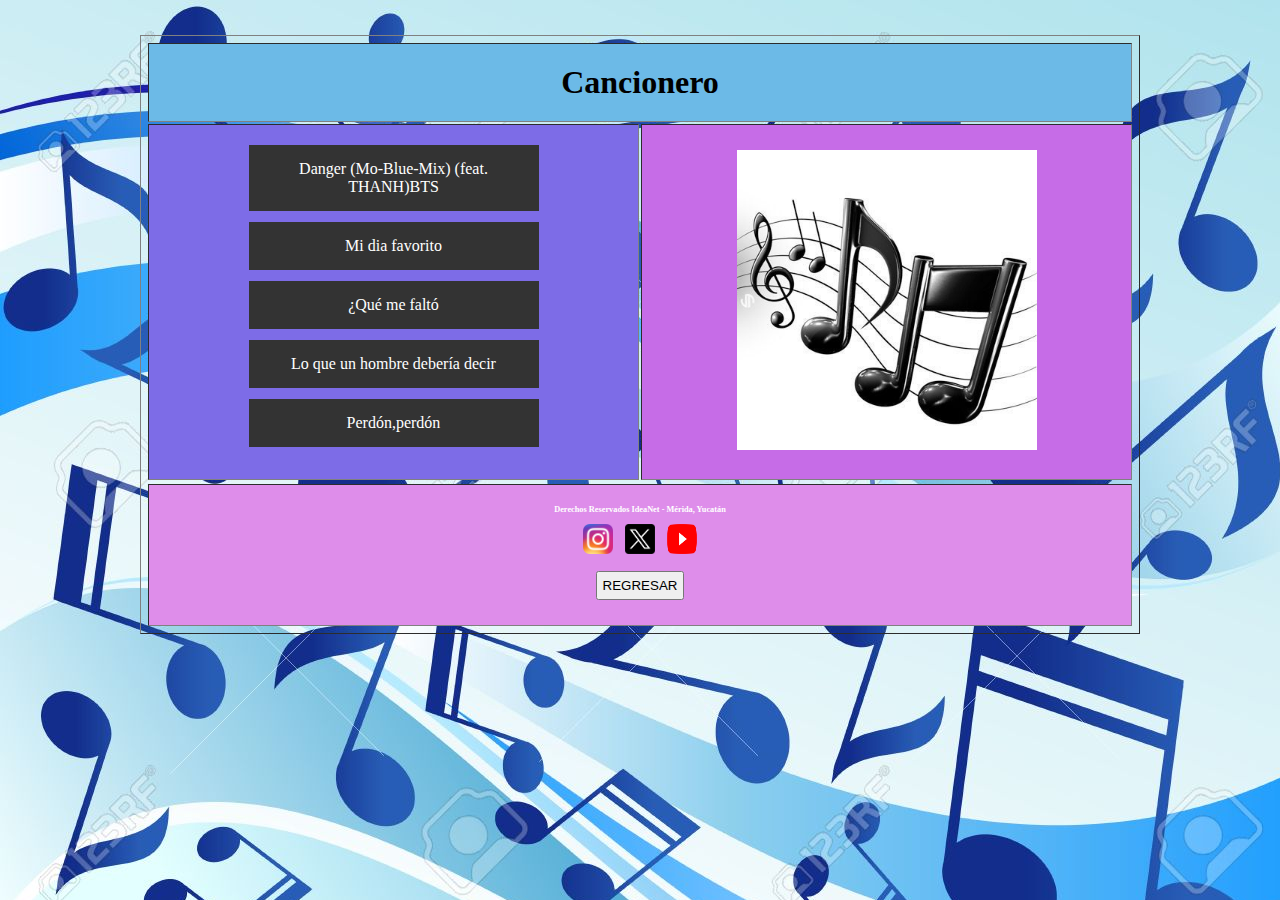
<file: Cancionero1/Cancionero1/index.html>
<!DOCTYPE html>
<html lang="en">
<head>
    <meta charset="UTF-8">
    <meta name="viewport" content="width=device-width, initial-scale=1.0">
    <link rel="stylesheet" href="style.css">
    <title>Cancionero</title>
</head>
<body background="fondo.jpg">
    <nav></nav>
    <section></section>
    <center>
        <table border="1px" width="80%">
            <tr>
                <td colspan="2" bgcolor="#6CBAE7"><header><center><h1>Cancionero</h1></center></header> </td>
            </tr>
            <tr>
                <td bgcolor="#7D6CE7">
                    <center>
                        <nav>
                    <ul class="menu">
                    <li><a href="cancion1.html">Danger (Mo-Blue-Mix) (feat. THANH)BTS</a></li>
                    <li><a href="cancion2.html">Mi dia favorito</a></li>
                    <li><a href="cancion3.html">¿Qué me faltó</a></li>
                    <li><a href="cancion4.html">Lo que un hombre debería decir</a></li>
                    <li><a href="cancion5.html">Perdón,perdón</a></li>
                    <li>
                        

                </nav>
            </center>
                </td>
                <td bgcolor="#C66CE7">
                    <center> <img src="musica.jpg" width="300px" height="300px" </center>
                </td>
            </tr>
            <tr>
            </tr>
            <tr><td colspan="2" bgcolor="#DE8DEA"><footer> <center><h5>Derechos Reservados IdeaNet - M&eacute;rida, Yucat&aacute;n <center><img src="Instagram.png" width="30px" height="30px"> <img src="twitter.png" width="30px" height="30px"> <img src="Youtube.png" width="30px" height="30px"></center> <center><input type="submit" class="boton" value="REGRESAR" onclick="window.location.href='../index.html'"></center> </aside> </h5></center></footer>
            </td>
            </tr>
        </table>
    </center>
</body>
</html>
</file>
<file: Cancionero1/Cancionero1/style.css>
*{
    margin: 0px;
    relleno: 5px;
}

#tituloP{
    color:rgb(245, 245, 241);
    font-family: Verdana;
    font-weight: bold;
    font-size: 40px;
}

nav{
    width: 300px;
    border: 0px solid black;
}

.menu{
    list-style: none;
    padding: 0;
    margin:0;
}

.menu li{
    margin-bottom: 1px;
}

.menu a{
    color: white;
    background-color: #333;
    text-decoration: none;
    padding: 15px;
    display: block;
}

.menu a:hover{
    background-color: #575757;
}

footer{
    color: white;
    font-family: Verdana;
    font-size: 10px;
    align-items: middle;
}

/* Nav Boton Regresar*/
.regresar{
    list-style: none;
    padding: 0;
    margin:0;
}

.regresar li{
    margin-bottom: 1px;
}

.regresar a{
    color: white;
    background-color: #333;
    text-decoration: none;
    padding: 15px;
    display: block;
}

.regresar a:hover{
background-color: #575757;
}
*{
    margin: 0px;
    padding: 5px;
}

#tituloP{
    color:rgb(245, 245, 241);
    font-family: Verdana;
    font-weight: bold;
    font-size: 40px;
}

nav{
    width: 300px;
    border: 0px solid black;
}

.menu{
    list-style: none;
    padding: 0;
    margin:0;
}

.menu li{
    margin-bottom: 1px;
}

.menu a{
    color: white;
    background-color: #333;
    text-decoration: none;
    padding: 15px;
    display: block;
}

.menu a:hover{
    background-color: #575757;
}

footer{
    color: white;
    font-family: Verdana;
    font-size: 10px;
    align-items: middle;
}

/* Nav Boton Regresar*/
.regresar{
    list-style: none;
    padding: 0;
    margin:0;
}

.regresar li{
    margin-bottom: 1px;
}

.regresar a{
    color: white;
    background-color: #333;
    text-decoration: none;
    padding: 15px;
    display: block;
}

.regresar a:hover{
background-color: #575757;
}
*{
    margin: 0px;
    padding: 5px;
}

#tituloP{
    color:rgb(245, 245, 241);
    font-family: Verdana;
    font-weight: bold;
    font-size: 40px;
}

nav{
    width: 300px;
    border: 0px solid black;
}

.menu{
    list-style: none;
    padding: 0;
    margin:0;
}

.menu li{
    margin-bottom: 1px;
}

.menu a{
    color: white;
    background-color: #333;
    text-decoration: none;
    padding: 15px;
    display: block;
}

.menu a:hover{
    background-color: #575757;
}

footer{
    color: white;
    font-family: Verdana;
    font-size: 10px;
    align-items: middle;
}

/* Nav Boton Regresar*/
.regresar{
    list-style: none;
    padding: 0;
    margin:0;
}

.regresar li{
    margin-bottom: 1px;
}

.regresar a{
    color: white;
    background-color: #333;
    text-decoration: none;
    padding: 15px;
    display: block;
}

.regresar a:hover{
background-color: #575757;
}
*{
    margin: 0px;
    padding: 5px;
}

#tituloP{
    color:rgb(245, 245, 241);
    font-family: Verdana;
    font-weight: bold;
    font-size: 40px;
}

nav{
    width: 300px;
    border: 0px solid black;
}

.menu{
    list-style: none;
    padding: 0;
    margin:0;
}

.menu li{
    margin-bottom: 1px;
}

.menu a{
    color: white;
    background-color: #333;
    text-decoration: none;
    padding: 15px;
    display: block;
}

.menu a:hover{
    background-color: #575757;
}

footer{
    color: white;
    font-family: Verdana;
    font-size: 10px;
    align-items: middle;
}

/* Nav Boton Regresar*/
.regresar{
    list-style: none;
    padding: 0;
    margin:0;
}

.regresar li{
    margin-bottom: 1px;
}

.regresar a{
    color: white;
    background-color: #333;
    text-decoration: none;
    padding: 15px;
    display: block;
}

.regresar a:hover{
background-color: #575757;
}
</file>
